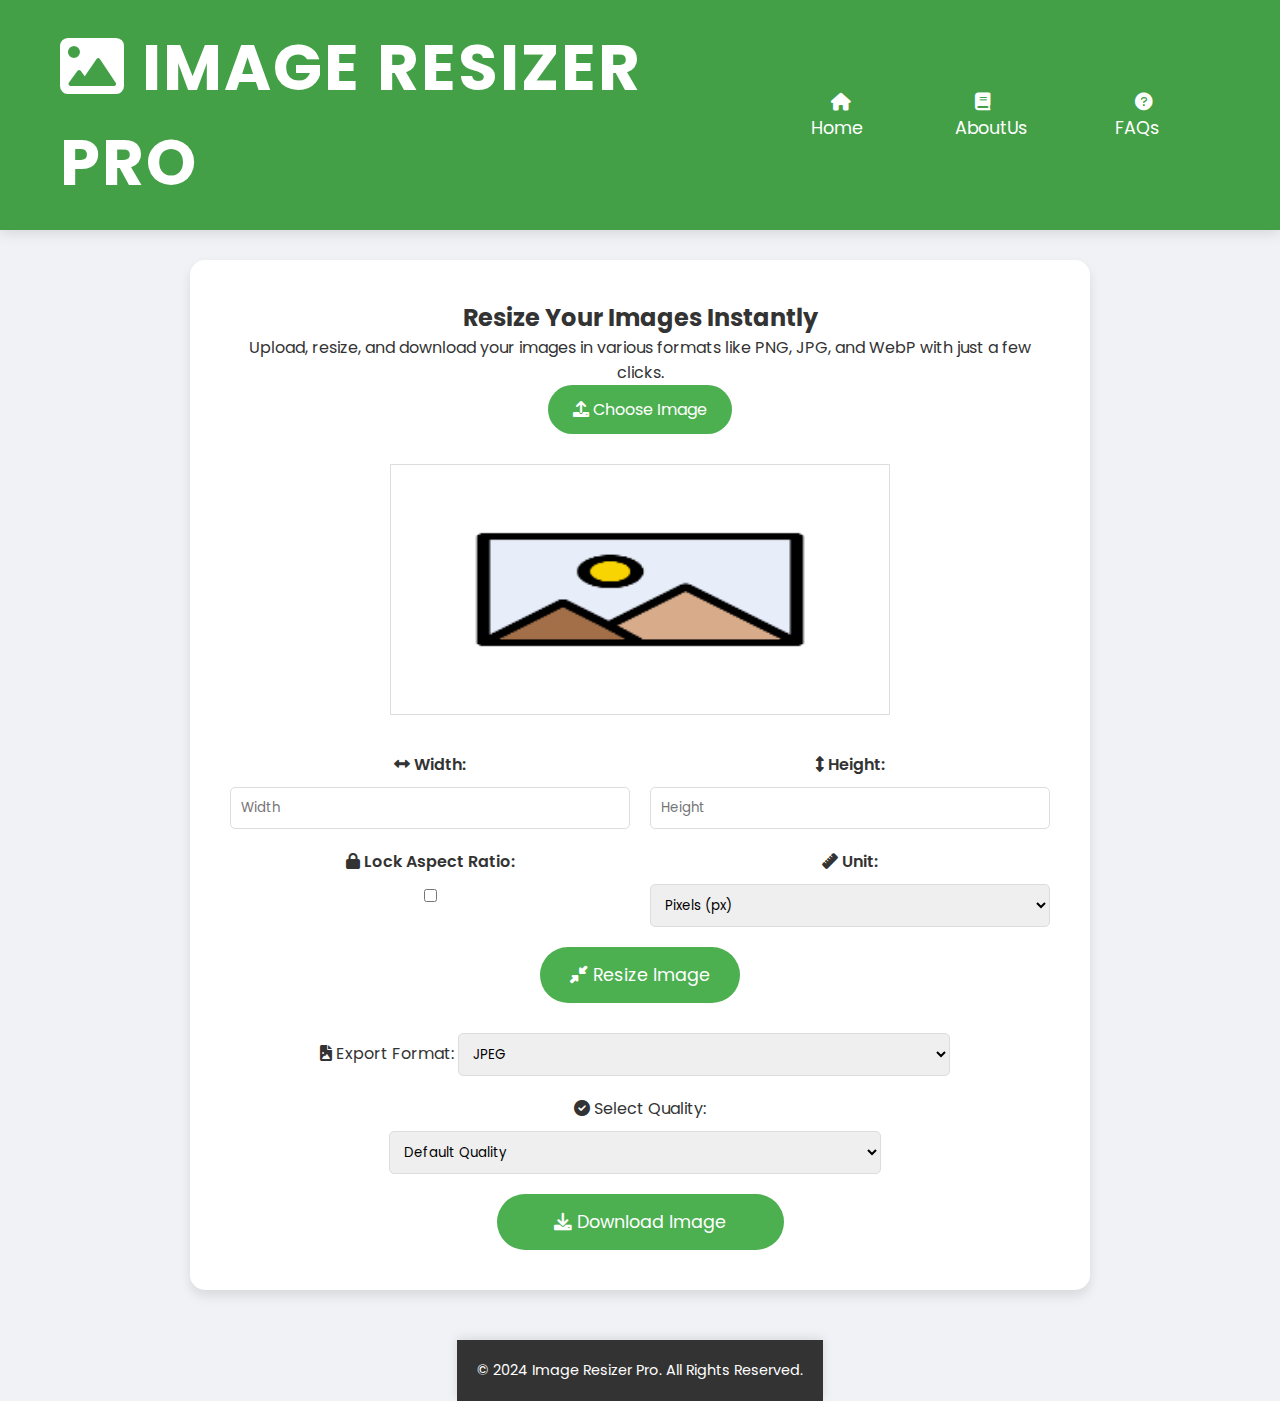
<file: index.html>
<!DOCTYPE html>
<html lang="en">

<head>
    <meta charset="UTF-8">
    <meta name="viewport" content="width=device-width, initial-scale=1.0">
    <title>Responsive Image Resizer</title>

    <!-- Font Awesome Icons -->
    <link rel="stylesheet" href="https://cdnjs.cloudflare.com/ajax/libs/font-awesome/6.0.0-beta3/css/all.min.css">

    <!-- External CSS -->
    <link rel="stylesheet" href="style.css">

    <!-- Google Fonts -->
    <link href="https://fonts.googleapis.com/css2?family=Poppins:wght@300;400;600&display=swap" rel="stylesheet">
</head>

<body>
    
    <!-- Header Section -->
    <header>
        
        <nav>
            <div class="logo" style="user-select: none; cursor: pointer; outline-color: blue;">
                <h1><i class="fas fa-image"></i> Image Resizer Pro</h1>
            </div>
            <ul>
                <li><a href="index.html"><i class="fa fa-home"></i> Home</a></li>
                <li><a href="about.html"><i class="fa fa-book"></i> AboutUs</a></li>
                <li><a href="faq.html"><i class="fa fa-question-circle"></i> FAQs</a></li>
            </ul>
        </nav>
    </header>
    
    <div class="tile tile--emoji-cursor">
    <!-- Main Content Section -->
    <section id="home" class="content">
        <div class="container">
            <h2>Resize Your Images Instantly</h2>
            <p>Upload, resize, and download your images in various formats like PNG, JPG, and WebP with just a few
                clicks.</p>

            <!-- Upload Section -->
            <div class="image-upload">
                <input type="file" id="imageUpload" accept="image/*" />
                <label for="imageUpload" class="upload-btn"><i class="fas fa-upload"></i> Choose Image</label>
            </div>

            <canvas id="imageCanvas">
                <img src="images/image-bg.webp" alt="image-bg" class="imageBg">
            </canvas>

            <!-- Image Dimension Display -->
            <div class="dimension-info" style="display:none;">
                <p>Width: <span id="displayWidth">0</span> <span id="displayWidthUnit">px</span></p>
                <p>Height: <span id="displayHeight">0</span> <span id="displayHeightUnit">px</span></p>
            </div>

            <!-- Percentage Options -->
            <div class="percentage-options" style="display:none;">
                <p>Make my image <span id="percentValue">100</span>% of original size (Width x Height px)</p>
                <div class="radio-scale">
                    <input type="radio" id="scale50" name="scale" value="50">
                    <label for="scale50">50%</label>
                    <input type="radio" id="scale75" name="scale" value="75">
                    <label for="scale75">75%</label>
                    <input type="radio" id="scale100" name="scale" value="100" checked>
                    <label for="scale100">100%</label>
                    <input type="radio" id="scale150" name="scale" value="150">
                    <label for="scale150">150%</label>
                    <input type="radio" id="scale200" name="scale" value="200">
                    <label for="scale200">200%</label>
                </div>
            </div>
            <!-- Resize Controls -->
            <div class="controls">
                <div class="control">
                    <label for="widthInput"><i class="fas fa-arrows-alt-h"></i> Width:</label>
                    <input type="number" id="widthInput" placeholder="Width" required>
                </div>
                <div class="control">
                    <label for="heightInput"><i class="fas fa-arrows-alt-v"></i> Height:</label>
                    <input type="number" id="heightInput" placeholder="Height">
                </div>
                <div class="control">
                    <label><i class="fas fa-lock"></i> Lock Aspect Ratio:</label>
                    <input type="checkbox" id="lockAspectRatio">
                </div>
                <div class="control">
                    <label for="unitSelect"><i class="fas fa-ruler"></i> Unit:</label>
                    <select id="unitSelect">
                        <option value="px">Pixels (px)</option>
                        <option value="in">Inches (in)</option>
                        <option value="cm">Centimeters (cm)</option>
                        <option value="mm">Millimeters (mm)</option>
                        <option value="%">Percentage (%)</option>
                    </select>
                </div>
                <!-- DPI input, only visible when 'inches' is selected -->
                <div class="control dpi-control" style="display:none;">
                    <label for="dpiInput"><i class="fas fa-ruler-combined"></i> DPI:</label>
                    <input type="number" id="dpiInput" value="96" placeholder="DPI">
                </div>
            </div>


            <button id="resizeBtn" class="btn"><i class="fas fa-compress-alt"></i> Resize Image</button>

            <!-- Progress Bar -->
            <!-- HTML -->
            <div class="progress-wrapper" style="display:none;">
                <div id="progressBar"></div>
                <p id="progressText">Resizing... 0%</p>
            </div>
            <div class="message-wrapper" style="display:none;">
                <p>Resizing is completed. Now you can download the image.</p>
            </div>





            <div class="download-section">
                <label for="formatSelect"><i class="fas fa-file-image"></i> Export Format:</label>
                <select id="formatSelect">
                    <option value="jpeg">JPEG</option>
                    <option value="png">PNG</option>
                    <option value="webp">WebP</option>
                </select>


                <!-- Quality Options -->
                <div class="quality-options">
                    <label for="qualitySelect"><i class="fa fa-check-circle"></i> Select Quality:</label>
                    <select id="qualitySelect">
                        <option value="default">Default Quality</option>
                        <option value="enhance">Reduce Quality</option>
                        <option value="reduce">Enhance Quality</option>
                    </select>
                </div>


                <button id="downloadBtn" class="btn"><i class="fas fa-download"></i> Download Image</button>
                <!-- HTML -->
                <div class="download-message" style="display:none;"><i class="fas fa-download"></i>
                    <p>Your download will start in 5 seconds...</p>
                </div>

            </div>
        </div>
    </section>
</div>
    <!-- Footer Section -->
    <footer>
        <p>&copy; 2024 Image Resizer Pro. All Rights Reserved.</p>
    </footer>

    <!-- External JavaScript -->
    <script src="script.js"></script>
</body>

</html>
</file>
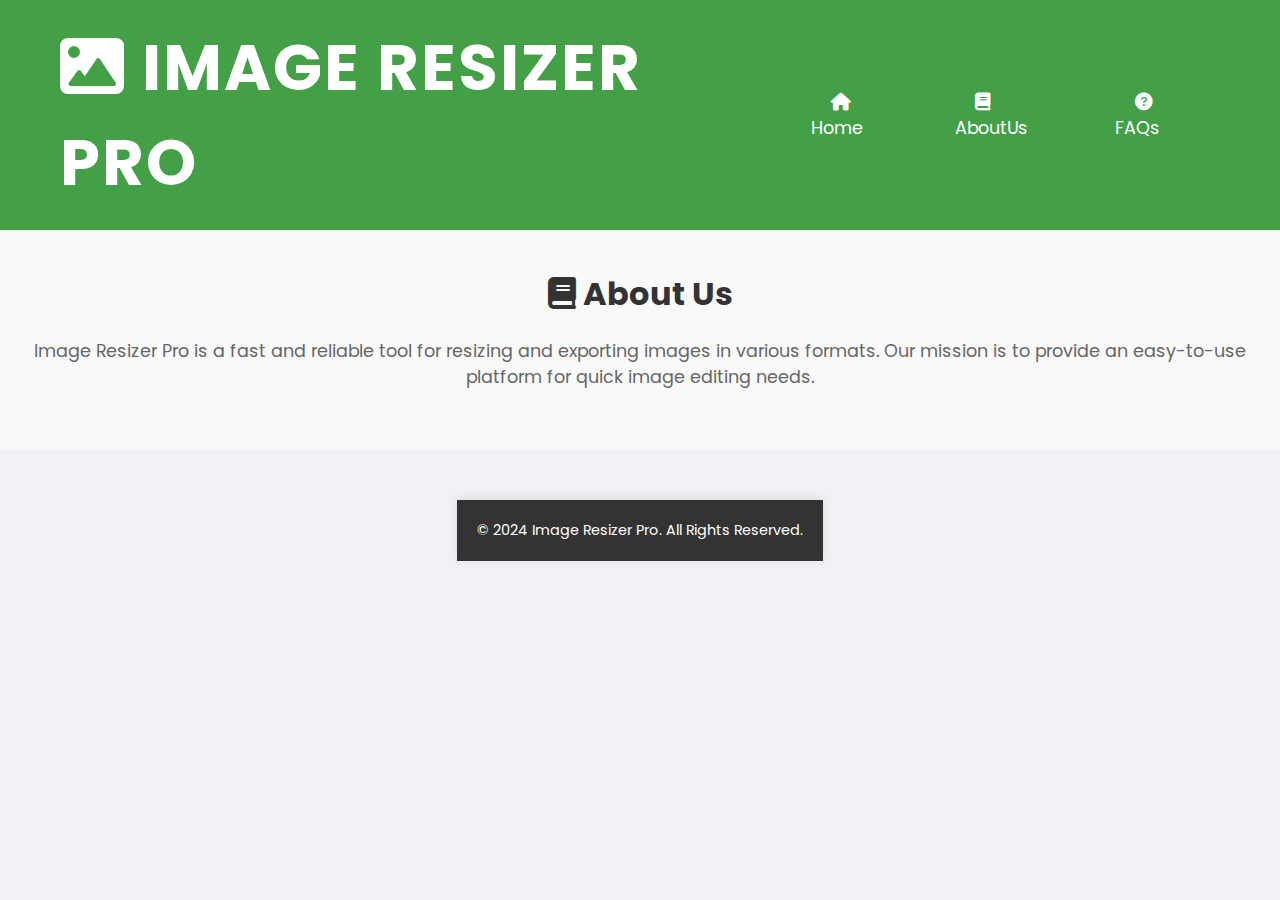
<file: about.html>
<!DOCTYPE html>
<html lang="en">

<head>
    <meta charset="UTF-8">
    <meta name="viewport" content="width=device-width, initial-scale=1.0">
    <title>Responsive Image Resizer</title>

    <!-- Font Awesome Icons -->
    <link rel="stylesheet" href="https://cdnjs.cloudflare.com/ajax/libs/font-awesome/6.0.0-beta3/css/all.min.css">

    <!-- External CSS -->
    <link rel="stylesheet" href="style.css">

    <!-- Google Fonts -->
    <link href="https://fonts.googleapis.com/css2?family=Poppins:wght@300;400;600&display=swap" rel="stylesheet">
</head>

<body>

    <!-- Header Section -->
    <header>
        <nav>
            <div class="logo" style="user-select: none; cursor: pointer; outline-color: blue;">
                <h1><i class="fas fa-image"></i> Image Resizer Pro</h1>
            </div>
            <ul>
                <li><a href="index.html"><i class="fa fa-home"></i> Home</a></li>
                <li><a href="about.html"><i class="fa fa-book"></i> AboutUs</a></li>
                <li><a href="faq.html"><i class="fa fa-question-circle"></i> FAQs</a></li>
            </ul>
        </nav>
    </header>
    <div class="tile tile--emoji-cursor">
    <!-- About Us Section -->
    <section id="about" class="info-section">
        <h2><i class="fa fa-book"></i> About Us</h2>
        <p>Image Resizer Pro is a fast and reliable tool for resizing and exporting images in various formats. Our
            mission is to provide an easy-to-use platform for quick image editing needs.</p>
    </section>
</div>
    <!-- Footer Section -->
    <footer>
        <p>&copy; 2024 Image Resizer Pro. All Rights Reserved.</p>
    </footer>

    <!-- External JavaScript -->
    <script src="script.js"></script>
</body>

</html>
</file>
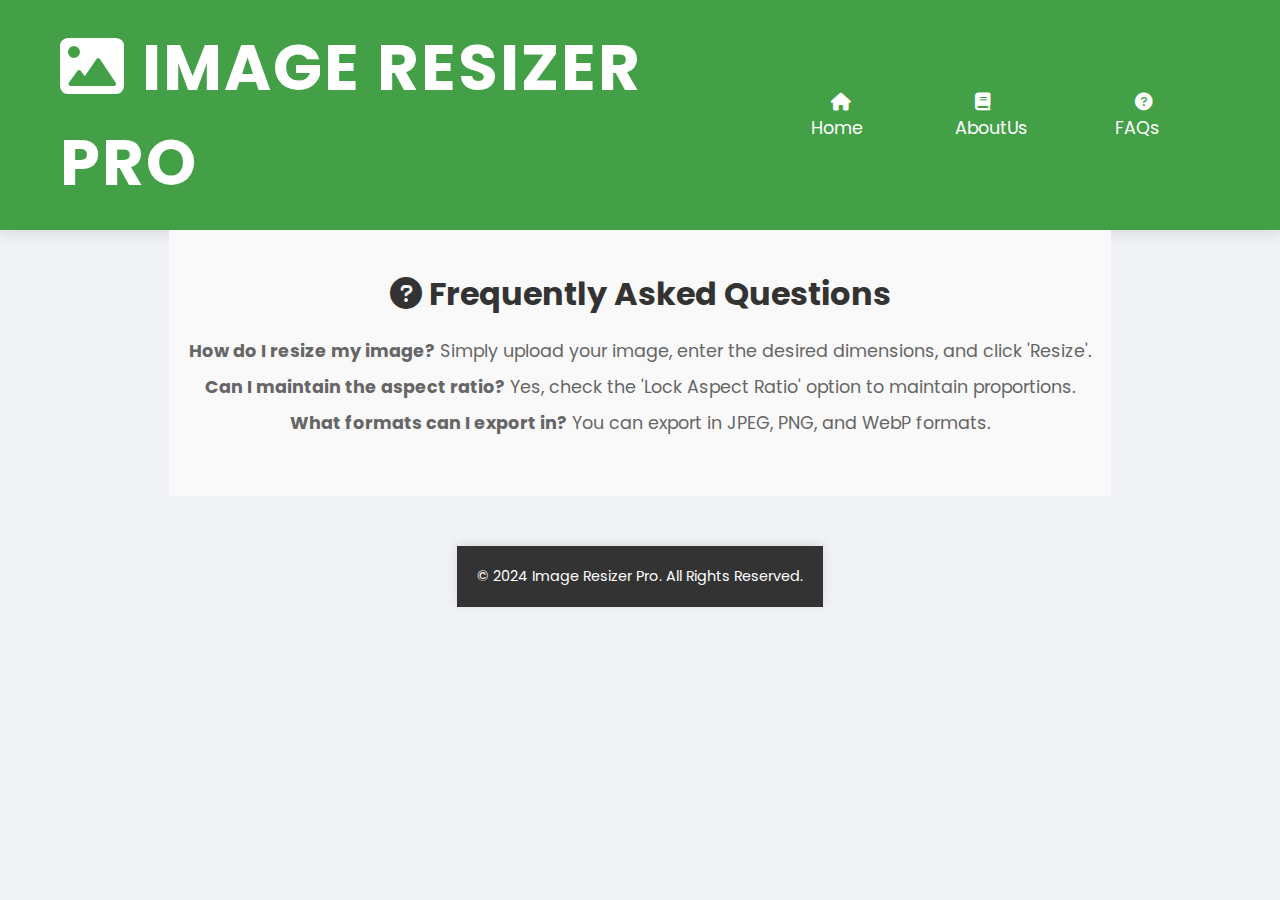
<file: faq.html>
<!DOCTYPE html>
<html lang="en">

<head>
    <meta charset="UTF-8">
    <meta name="viewport" content="width=device-width, initial-scale=1.0">
    <title>Responsive Image Resizer</title>

    <!-- Font Awesome Icons -->
    <link rel="stylesheet" href="https://cdnjs.cloudflare.com/ajax/libs/font-awesome/6.0.0-beta3/css/all.min.css">

    <!-- External CSS -->
    <link rel="stylesheet" href="style.css">

    <!-- Google Fonts -->
    <link href="https://fonts.googleapis.com/css2?family=Poppins:wght@300;400;600&display=swap" rel="stylesheet">
</head>

<body>

    <!-- Header Section -->
    <header>
        <nav>
            <div class="logo" style="user-select: none; cursor: pointer; outline-color: blue;">
                <h1><i class="fas fa-image"></i> Image Resizer Pro</h1>
            </div>
            <ul>
                <li><a href="index.html"><i class="fa fa-home"></i> Home</a></li>
                <li><a href="about.html"><i class="fa fa-book"></i> AboutUs</a></li>
                <li><a href="faq.html"><i class="fa fa-question-circle"></i> FAQs</a></li>
            </ul>
        </nav>
    </header>
    <div class="tile tile--emoji-cursor">
    <!-- FAQ Section -->
    <section id="faq" class="info-section">
        <h2><i class="fa fa-question-circle"></i> Frequently Asked Questions</h2>
        <ul>
            <li><strong>How do I resize my image?</strong> Simply upload your image, enter the desired dimensions, and
                click 'Resize'.</li>
            <li><strong>Can I maintain the aspect ratio?</strong> Yes, check the 'Lock Aspect Ratio' option to maintain
                proportions.</li>
            <li><strong>What formats can I export in?</strong> You can export in JPEG, PNG, and WebP formats.</li>
        </ul>
    </section>
</div>
    <!-- Footer Section -->
    <footer>
        <p>&copy; 2024 Image Resizer Pro. All Rights Reserved.</p>
    </footer>

    <!-- External JavaScript -->
    <script src="script.js"></script>
</body>

</html>
</file>
<file: style.css>
* {
    margin: 0;
    padding: 0;
    box-sizing: border-box;
    font-family: 'Poppins', sans-serif;
}

body {
    background-color: #f0f2f5;
    color: #333;
    display: flex;
    flex-direction: column;
    align-items: center;
    overflow-x: hidden;
}

.tile--emoji-cursor {
    cursor: url("data:image/svg+xml;utf8,<svg xmlns='http://www.w3.org/2000/svg'  width='40' height='48' viewport='0 0 100 100' style='fill:black;font-size:24px;'><text y='50%'>🖼️</text></svg>"), auto;
  }

header {
    width: 100%;
    background-color: #4CAF50;
    padding: 20px 0;
    box-shadow: 0 4px 12px rgba(0, 0, 0, 0.1);
    transition: background-color 0.3s ease;
}

header:hover {
    background-color: #43a047;
}

header nav {
    display: flex;
    justify-content: space-between;
    align-items: center;
    max-width: 1200px;
    margin: 0 auto;
    padding: 0 20px;
}

header .logo {
    font-size: 2rem;
    color: #fff;
    text-transform: uppercase;
    letter-spacing: 2px;
    animation: logoBounce 2s infinite ease-in-out;
}

@keyframes logoBounce {
    0%, 100% {
        transform: translateY(0);
    }
    50% {
        transform: translateY(-10px);
    }
}

header ul {
    list-style: none;
    display: flex;
}

header ul li {
    margin-left: 30px;
}

header ul li a {
    color: white;
    text-decoration: none;
    font-size: 1.1rem;
    padding: 10px 20px;
    border-radius: 5px;
    transition: background-color 0.3s ease;
}

header ul li a:hover {
    background-color: rgba(255, 255, 255, 0.2);
}

.container {
    max-width: 900px;
    width: 100%;
    background-color: #fff;
    padding: 40px;
    border-radius: 15px;
    box-shadow: 0 6px 12px rgba(0, 0, 0, 0.1);
    margin-top: 30px;
    text-align: center;
    transition: box-shadow 0.3s ease;
}

.container:hover {
    box-shadow: 0 10px 20px rgba(0, 0, 0, 0.2);
}

.image-upload {
    margin-bottom: 30px;
}

.image-upload input[type="file"] {
    display: none;
}

.upload-btn {
    background-color: #4CAF50;
    color: white;
    padding: 12px 25px;
    border-radius: 30px;
    cursor: pointer;
    display: inline-block;
    transition: background-color 0.3s ease;
}

.upload-btn:hover {
    background-color: #43a047;
}

#imageCanvas {
    width: 100%;
    max-width: 500px;
    margin-bottom: 30px;
    border: 1px solid #ddd;
}

.controls {
    display: flex;
    justify-content: space-between;
    flex-wrap: wrap;
    gap: 20px;
}

.controls .control {
    flex: 1 1 48%;
}

.controls label {
    display: block;
    margin-bottom: 10px;
    font-weight: 600;
}

input[type="number"],
select {
    padding: 10px;
    width: 100%;
    border: 1px solid #ddd;
    border-radius: 5px;
    transition: border-color 0.3s ease, box-shadow 0.3s ease;
}

input[type="number"]:focus,
select:focus {
    border-color: #4CAF50;
    box-shadow: 0 0 8px rgba(76, 175, 80, 0.4);
}

button.btn {
    background-color: #4CAF50;
    color: white;
    border: none;
    padding: 15px 30px;
    border-radius: 30px;
    cursor: pointer;
    font-size: 1.1rem;
    transition: background-color 0.3s ease, transform 0.2s ease;
    display: inline-block;
    margin-top: 20px;
}

button.btn:hover {
    background-color: #43a047;
    transform: translateY(-2px);
}

button.btn:active {
    background-color: #388e3c;
    transform: translateY(0);
}

.download-section {
    margin-top: 30px;
}

.download-section select {
    width: 60%;
    display: inline-block;
    margin-right: 10px;
}

.download-section button {
    width: 35%;
    display: inline-block;
}

.info-section {
    background-color: #f9f9f9;
    padding: 40px 20px;
    text-align: center;
}

.info-section h2 {
    font-size: 2rem;
    margin-bottom: 20px;
    color: #333;
}

.info-section p,
.info-section ul {
    font-size: 1.1rem;
    color: #666;
    margin-bottom: 20px;
}

.info-section ul {
    list-style: none;
    padding: 0;
}

.info-section ul li {
    margin-bottom: 10px;
}

footer {
    background-color: #333;
    color: white;
    padding: 20px;
    text-align: center;
    margin-top: 50px;
    box-shadow: 0 -2px 10px rgba(0, 0, 0, 0.1);
}

footer p {
    margin: 0;
    font-size: 0.9rem;
}

/* Media Queries for Responsiveness */
@media (max-width: 768px) {
    .controls {
        flex-direction: column;
    }

    .controls .control {
        flex: 1 1 100%;
    }

    header ul li {
        margin-left: 15px;
    }

    .container {
        padding: 30px 20px;
    }

    input[type="number"],
    select,
    button.btn {
        font-size: 1rem;
    }
}

@media (max-width: 480px) {
    header nav {
        flex-direction: column;
    }

    header .logo {
        font-size: 1.5rem;
    }

    header ul {
        margin-top: 10px;
    }

    header ul li a {
        font-size: 1rem;
    }

    .container {
        padding: 20px;
    }

    button.btn {
        padding: 12px 20px;
        font-size: 0.9rem;
    }

    .download-section select {
        width: 100%;
        margin-bottom: 10px;
    }

    .download-section button {
        width: 100%;
    }
}

.dimension-info,
.percentage-options {
    margin-top: 20px;
}

.dimension-info p,
.percentage-options p {
    font-size: 1rem;
    color: #333;
}

.radio-scale {
    display: flex;
    justify-content: center;
    gap: 10px;
    margin-top: 10px;
}

.radio-scale input[type="radio"] {
    display: none;
}

.radio-scale label {
    background-color: #4CAF50;
    color: white;
    padding: 10px 15px;
    border-radius: 5px;
    cursor: pointer;
    transition: background-color 0.3s ease, transform 0.2s ease;
}

.radio-scale input[type="radio"]:checked + label {
    background-color: #388e3c;
    transform: scale(1.1);
}

/* Existing styles remain the same */


#downloadBtn:disabled {
    background-color: #ccc;
    cursor: not-allowed;
}


/* CSS */
.progress-wrapper {
    width: 100%;
    background: #f3f3f3;
    position: relative;
    margin-top: 20px;
}

#progressBar {
    width: 0;
    height: 30px;
    background: #4caf50;
    text-align: center;
    line-height: 30px;
    color: white;
}


.message-wrapper {
    display: none;
    font-size: 18px;
    color: #4caf50;
}


/* Queue Status Styles */
#queueStatus {
    margin-top: 20px;
    font-size: 1.1rem;
    color: #333;
}

.quality-options {
    margin-top: 20px;
}

.quality-options label {
    display: block;
    margin-bottom: 10px;
}

.quality-options select {
    margin-right: 10px;
}

.download-message {
    display: none;
    margin-top: 20px;
    font-size: 16px;
    color: #4caf50;
}

.imageBg {
    position: absolute;
    top: 0;
    left: 0;
    width: 10%;
    height: 10%;
 
}
</file>
